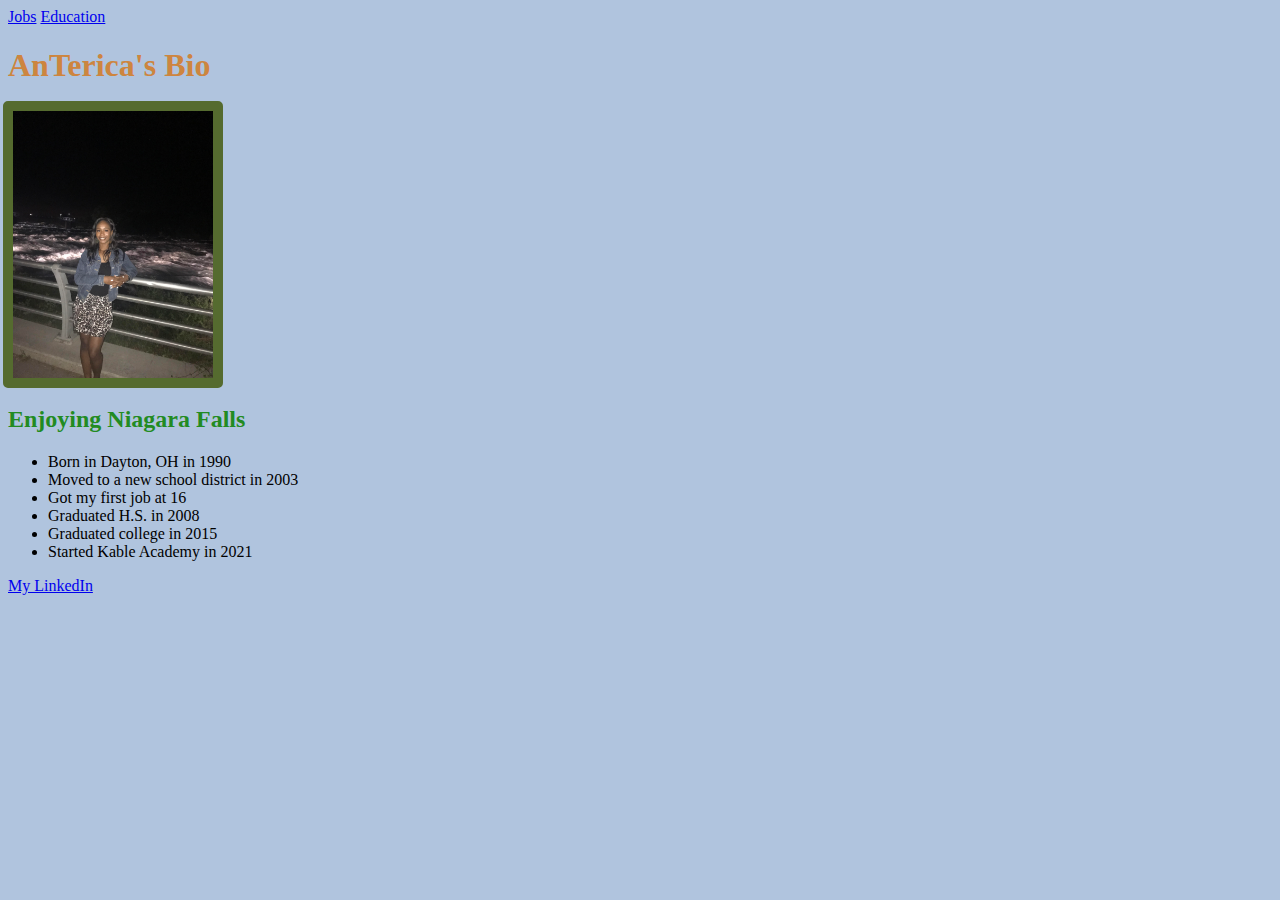
<file: index.html>
<!DOCTYPE html>
<html lang="en">
<head>
    <meta charset="UTF-8">
    <meta http-equiv="X-UA-Compatible" content="IE=edge">
    <meta name="viewport" content="width=device-width, initial-scale=1.0">
    <title>Document</title>
    <link rel="stylesheet" href="./styles.css">
</head>
<body>
    <a href="jobs.html">Jobs</a>
    <a href="education.html">Education </a>
    <h1 class="heading-text bio-font"> AnTerica's Bio</h1> 
    

    <img class="smaller-image pic-border" src="./aboutMePic.jpg" alt="Vacation Picture">
    <h2 class="green-text">Enjoying Niagara Falls</h2>
   

    <ul class="bio-font" >
        <li>Born in Dayton, OH in 1990</li>
        <li>Moved to a new school district in 2003</li>
        <li>Got my first job at 16</li>
        <li>Graduated H.S. in 2008</li>
        <li>Graduated college in 2015</li>
        <li>Started Kable Academy in 2021</li>
    </ul>
    <a href="https://www.linkedin.com/in/anterica-stargell-0a45a0b7/">My LinkedIn</a>

</body>
</html>
</file>
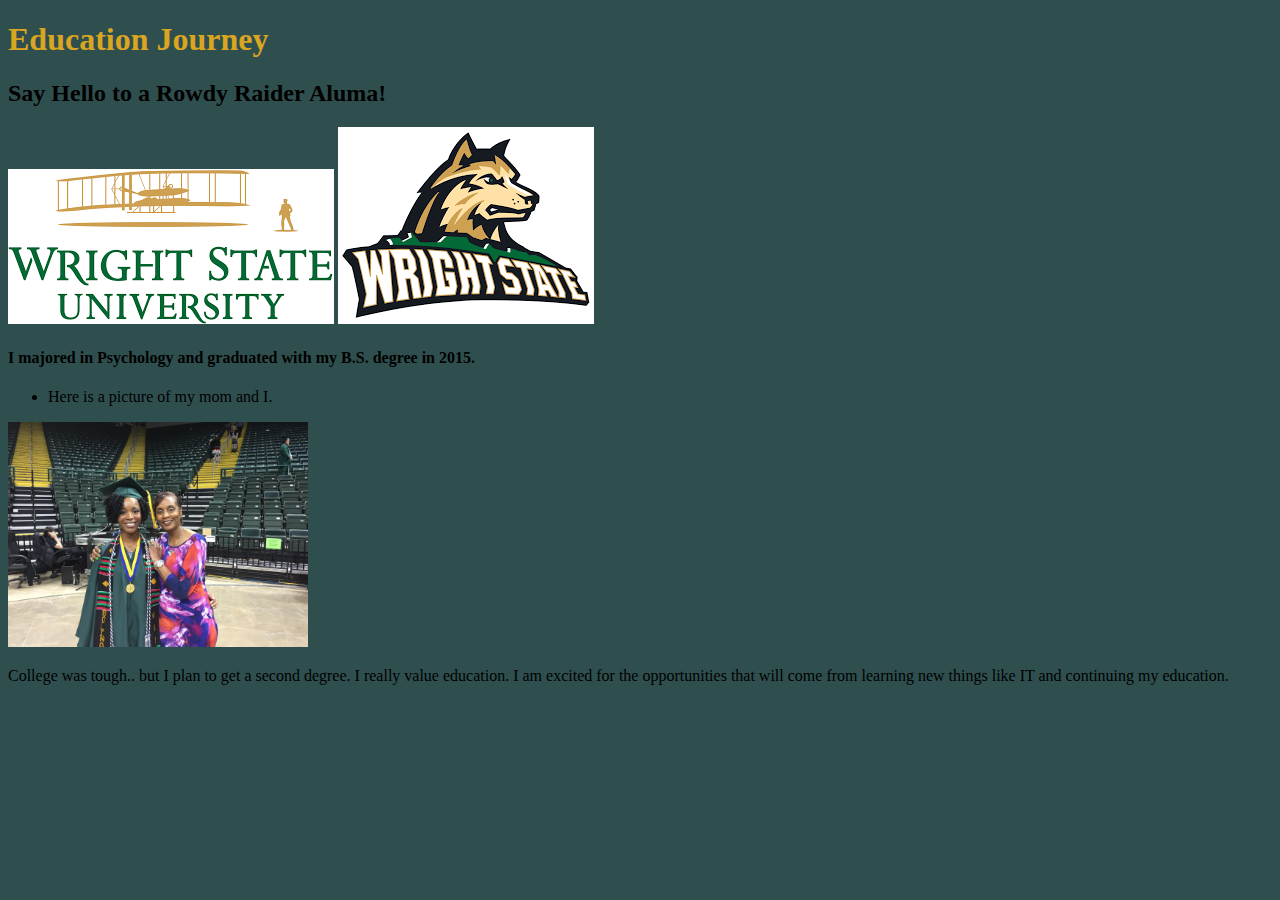
<file: education.html>
<!DOCTYPE html>
<html lang="en">
<head>
    <meta charset="UTF-8">
    <meta http-equiv="X-UA-Compatible" content="IE=edge">
    <meta name="viewport" content="width=device-width, initial-scale=1.0">
    <title>Document</title>
    <link rel="stylesheet" href="./styles.css">
</head>
<body>
    <h1 class="job-title-color">Education Journey</h1> 
    <h2>Say Hello to a Rowdy Raider Aluma!</h2>


<style>
    .smaller-image {
width: 300px
    }

    .job-title-color {
        color:goldenrod
    }

    body {
        background-color: darkslategrey;
    }

.gold-text {
    color:goldenrod
}


</style>

    <img src="./wsuLogoPic.png" alt="WSU Logo Picture">
    <img src="./raiderPic.png" alt="Raider Picture">

    <div> <h4>I majored in Psychology and graduated with my B.S. degree in 2015.</h4>
        <ul>
        <li class="goldenrod">Here is a picture of my mom and I.</li>
        </ul>
        <img class="smaller-image" src="./gradPic.jpg" alt="Grad Picture">
        <p>College was tough.. but I plan to get a second degree. I really value education. I am excited for the opportunities that will come from learning new things like IT and continuing my education.
        </p>
    </div>


</body>
</html>
</file>
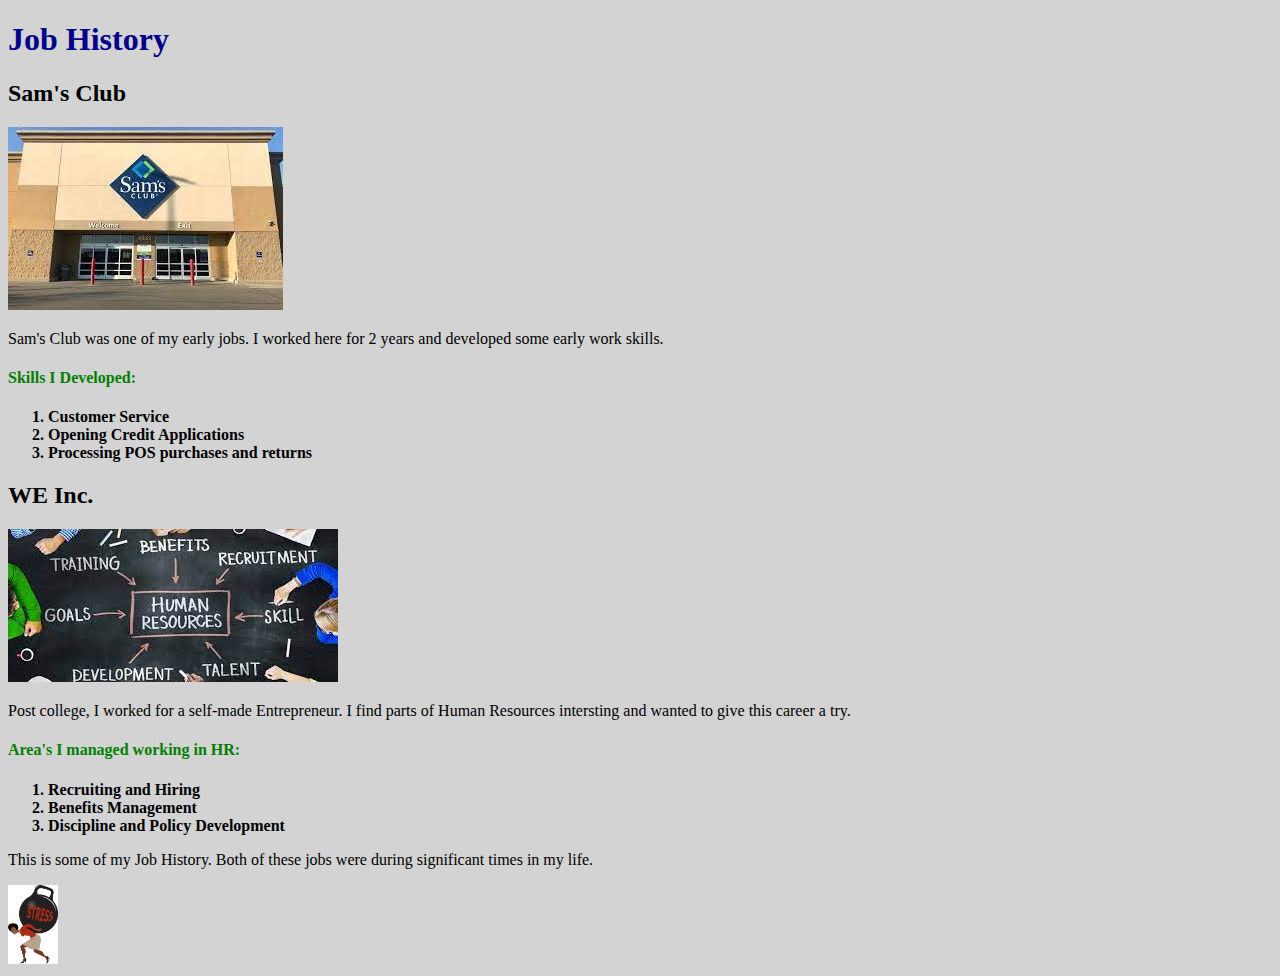
<file: jobs.html>
<!DOCTYPE html>
<html lang="en">
<head>
    <meta charset="UTF-8">
    <meta http-equiv="X-UA-Compatible" content="IE=edge">
    <meta name="viewport" content="width=device-width, initial-scale=1.0">
    <title>Document</title>
</head>
<body>
    <style>
        .job-title-color {
            color:darkblue
        }

        .sub-title-color {
            color:green
        }

        .stress-pic {
            width:50px
        }

        body {
            background-color:lightgrey;
        } 

    </style>
    
    
    
    
    
    <h1 class="job-title-color">Job History</h1>

    <h2>Sam's Club</h2>
    <img src="./samsPic.jfif" alt="Store Picture">
    <p> Sam's Club was one of my early jobs. I worked here for 2 years and developed some early work skills.</p>
    
    <div><strong>
        <h4 class="sub-title-color">Skills I Developed:</h4>
    <ol>
        <li>Customer Service</li>
        <li>Opening Credit Applications</li>
        <li>Processing POS purchases and returns</li>
    </ol>
    </div></strong> 

<h2>WE Inc.</h2>
<img src="./hrJobPic.jfif" alt="HR Picture">
<p>Post college, I worked for a self-made Entrepreneur. I find parts of Human Resources intersting and wanted to give this career a try.</p>

<div><strong>
   <h4 class="sub-title-color">Area's I managed working in HR:</h4>
<ol>
    <li>Recruiting and Hiring</li>
    <li>Benefits Management</li>
    <li>Discipline and Policy Development</li>
</ol>
</div></strong>

<p>This is some of my Job History. Both of these jobs were during significant times in my life.</p>
<img class="stress-pic" src="./stressPic.jfif" alt="Struggle Bus">

</body>
</html>
</file>
<file: styles.css>
.smaller-image {
    width: 200px;

     /* border-color: darkblue;
       border-width: 10px; */
    /* border-style: solid; */
    }
    
    .heading-text {
     color: peru; 
     font-family:Cambria, Cochin, Georgia, Times, 'Times New Roman', serif;
    }

    .green-text {
        color:forestgreen;

    }

   body {
       background-color: lightsteelblue;
   }

   .pic-border {
      border:  darkolivegreen 10px solid;
      border-radius: 5px;
      margin: -5px;
   }
   /* border code in one line rep's color, width, style. All required for border to show */

   /* Another way to create a CSS class
        .bio-font {
       font-family: Verdana, Geneva, Tahoma, sans-serif;
   } */

   .bio-font {
       font-family: cursive;
   }
</file>
